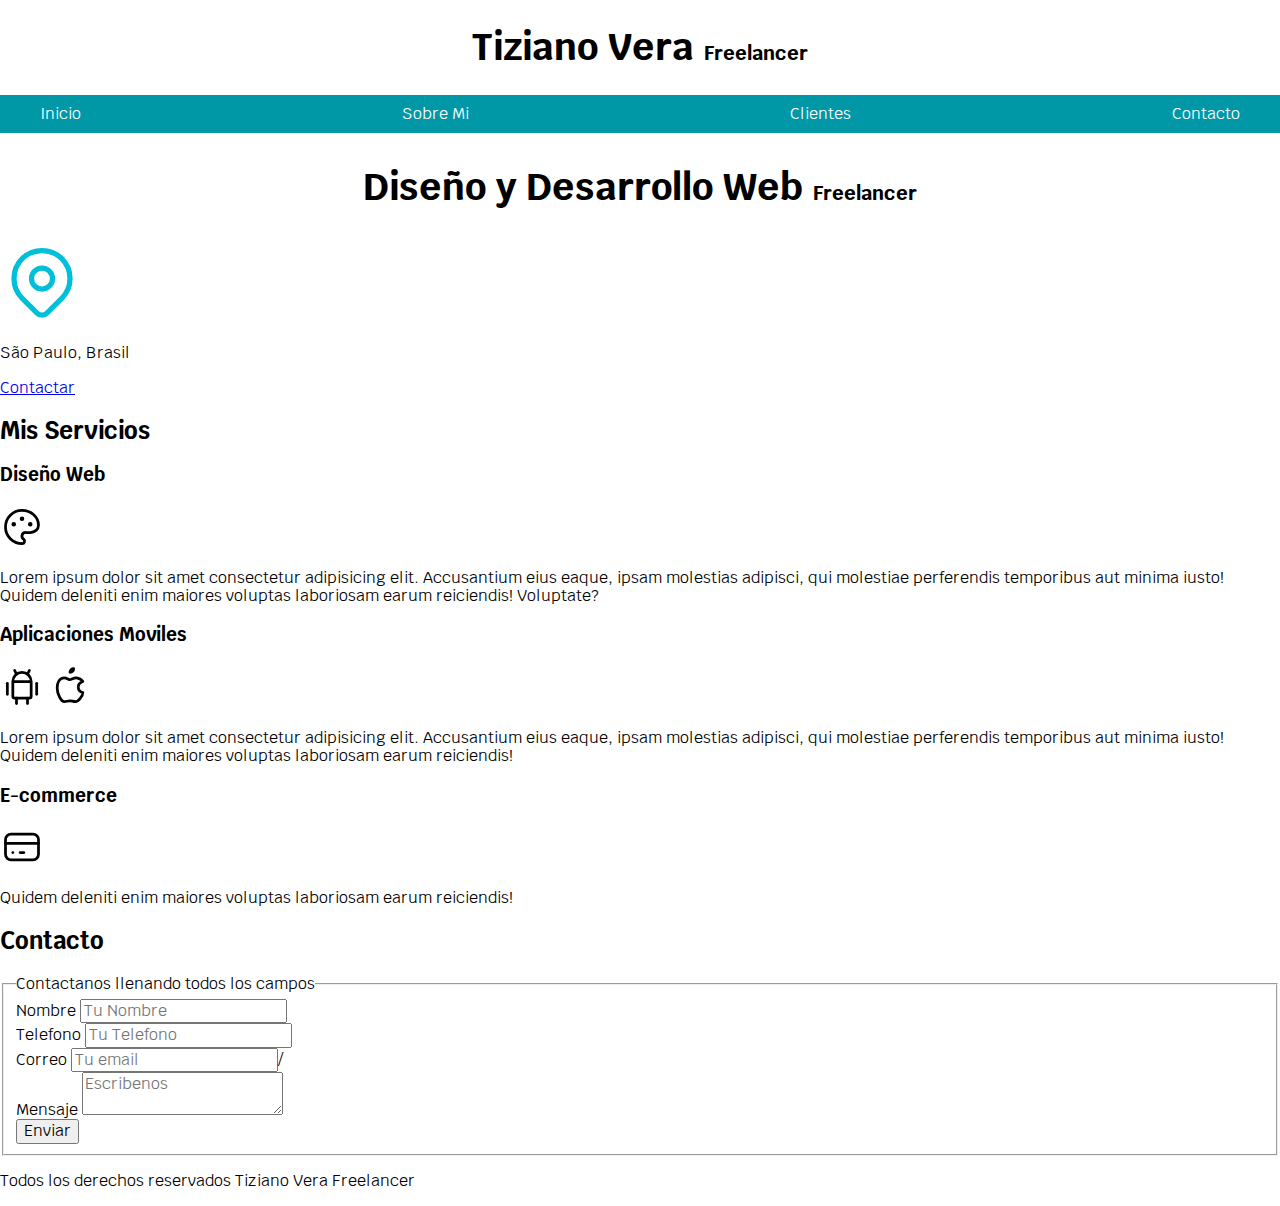
<file: index.html>
<!DOCTYPE html>
<html lang="en , pt , es">

<head>
    <meta charset="UTF-8">
    <meta http-equiv="X-UA-Compatible" content="IE=edge">
    <meta name="viewport" content="width=device-width, initial-scale=1.0">
    <title>Diseñador Freelancer</title>
    <link rel="preload" href="css/normalize.css" as="misestilos">
    <link rel="stylesheet" href="css/normalize.css">
    <link rel="preconnect" href="https://fonts.gstatic.com">
    <link href="https://fonts.googleapis.com/css2?family=Krub:wght@400;700&display=swap" rel="stylesheet">  
    <link rel="preload" href="css/misestilos.css" as="misestilos">
    <link href="css/misestilos.css" rel="stylesheet">
    
</head>

<body>
    <header>
        <h1 class="titulo">Tiziano Vera <span>Freelancer</span></h1>
    </header>
    <div class="nav-bg">
    <nav class="navegacion--principal contenedor">
        <a href="index.html">Inicio</a>
        <a href="nosotros.html">Sobre Mi</a>
        <a href="Clientes.html">Clientes</a>
        <a href="Contacto.html">Contacto</a>
    </nav>
    </div>
    <secction>
        <h2 class="titulo">Diseño y Desarrollo Web <span>Freelancer</span></h2>
            <svg xmlns="http://www.w3.org/2000/svg" class="icon icon-tabler icon-tabler-map-pin" width="84" height="84" viewBox="0 0 24 24" stroke-width="1.5" stroke="#00bfd8" fill="none" stroke-linecap="round" stroke-linejoin="round">
                <path stroke="none" d="M0 0h24v24H0z" fill="none"/>
                <circle cx="12" cy="11" r="3" />
                <path d="M17.657 16.657l-4.243 4.243a2 2 0 0 1 -2.827 0l-4.244 -4.243a8 8 0 1 1 11.314 0z" />
              </svg>
        <p>São Paulo, Brasil</p>
        <a href="#">Contactar</a>
    </secction>
    
    <main>
        <H2>Mis Servicios</H2>

        <section>
            <h3>Diseño Web</h3>
            
                <svg xmlns="http://www.w3.org/2000/svg" class="icon icon-tabler icon-tabler-palette" width="44" height="44" viewBox="0 0 24 24" stroke-width="1.5" stroke="#000000" fill="none" stroke-linecap="round" stroke-linejoin="round">
                    <path stroke="none" d="M0 0h24v24H0z" fill="none"/>
                    <path d="M12 21a9 9 0 1 1 0 -18a9 8 0 0 1 9 8a4.5 4 0 0 1 -4.5 4h-2.5a2 2 0 0 0 -1 3.75a1.3 1.3 0 0 1 -1 2.25" />
                    <circle cx="7.5" cy="10.5" r=".5" fill="currentColor" />
                    <circle cx="12" cy="7.5" r=".5" fill="currentColor" />
                    <circle cx="16.5" cy="10.5" r=".5" fill="currentColor" />
                  </svg>
            
            <p>Lorem ipsum dolor sit amet consectetur adipisicing elit. Accusantium eius eaque, ipsam molestias adipisci, qui
            molestiae perferendis temporibus aut minima iusto! Quidem deleniti enim maiores voluptas laboriosam earum
            reiciendis! Voluptate?</p>
        </section>

        <section>
            <h3>Aplicaciones Moviles</h3>
            
                <svg xmlns="http://www.w3.org/2000/svg" class="icon icon-tabler icon-tabler-brand-android" width="44" height="44" viewBox="0 0 24 24" stroke-width="1.5" stroke="#000000" fill="none" stroke-linecap="round" stroke-linejoin="round">
                    <path stroke="none" d="M0 0h24v24H0z" fill="none"/>
                    <line x1="4" y1="10" x2="4" y2="16" />
                    <line x1="20" y1="10" x2="20" y2="16" />
                    <path d="M7 9h10v8a1 1 0 0 1 -1 1h-8a1 1 0 0 1 -1 -1v-8a5 5 0 0 1 10 0" />
                    <line x1="8" y1="3" x2="9" y2="5" />
                    <line x1="16" y1="3" x2="15" y2="5" />
                    <line x1="9" y1="18" x2="9" y2="21" />
                    <line x1="15" y1="18" x2="15" y2="21" />
                  </svg>

                  <svg xmlns="http://www.w3.org/2000/svg" class="icon icon-tabler icon-tabler-brand-apple" width="44" height="44" viewBox="0 0 24 24" stroke-width="1.5" stroke="#000000" fill="none" stroke-linecap="round" stroke-linejoin="round">
                    <path stroke="none" d="M0 0h24v24H0z" fill="none"/>
                    <path d="M9 7c-3 0 -4 3 -4 5.5c0 3 2 7.5 4 7.5c1.088 -.046 1.679 -.5 3 -.5c1.312 0 1.5 .5 3 .5s4 -3 4 -5c-.028 -.01 -2.472 -.403 -2.5 -3c-.019 -2.17 2.416 -2.954 2.5 -3c-1.023 -1.492 -2.951 -1.963 -3.5 -2c-1.433 -.111 -2.83 1 -3.5 1c-.68 0 -1.9 -1 -3 -1z" />
                    <path d="M12 4a2 2 0 0 0 2 -2a2 2 0 0 0 -2 2" />
                  </svg>
            
            <p>Lorem ipsum dolor sit amet consectetur adipisicing elit. Accusantium eius eaque, ipsam molestias adipisci, qui
            molestiae perferendis temporibus aut minima iusto! Quidem deleniti enim maiores voluptas laboriosam earum
            reiciendis!</p>
        </section>

        <section>
            <h3>E-commerce</h3>
            
                <svg xmlns="http://www.w3.org/2000/svg" class="icon icon-tabler icon-tabler-credit-card" width="44" height="44" viewBox="0 0 24 24" stroke-width="1.5" stroke="#000000" fill="none" stroke-linecap="round" stroke-linejoin="round">
                    <path stroke="none" d="M0 0h24v24H0z" fill="none"/>
                    <rect x="3" y="5" width="18" height="14" rx="3" />
                    <line x1="3" y1="10" x2="21" y2="10" />
                    <line x1="7" y1="15" x2="7.01" y2="15" />
                    <line x1="11" y1="15" x2="13" y2="15" />
                  </svg>
            
            <p>Quidem deleniti enim maiores voluptas laboriosam earum
            reiciendis!</p>
        </section>
    </main>

    <section>
        <h2>Contacto</h2>
        <form>
            <fieldset>
                <legend>Contactanos llenando todos los campos</legend>
                <div>
                    <label>Nombre</label>
                    <input type="text" placeholder="Tu Nombre"/>
                </div>
                
                <div>
                    <label>Telefono</label>
                    <input type="tel" placeholder="Tu Telefono"/>  
                </div>
               
                <div>
                    <label>Correo</label>
                    <input type="email" placeholder="Tu email">/
                </div>
                
                <div>
                    <label>Mensaje</label>
                    <textarea placeholder="Escribenos"></textarea>
                </div>
                
                <div>
                    <input type="submit" value="Enviar">
                </div>

            </fieldset>
        </form>
    </section>
    
    <footer>
        <p>Todos los derechos reservados Tiziano Vera Freelancer</p>
    </footer>
    
</body>
</html>
</file>
<file: css/misestilos.css>
:root { /* custom properties */
    --blanco: #ffffff;
    --oscuro: #212121;
    --primarios: #ffc107;
    --secundario: #0097a7;
    --gris:#757575;
    --fuente-principal: 3.8rem;
}   
html {
    font-size: 62.5%;
}

body {
    font-size: 16px; /* 1 rem = 10 px */
    font-family: 'Krub', sans-serif;
}

.titulo {
    text-align: center;
    font-size: 3.8rem;
    
}

.titulo span {
    font-size: 2rem;
}

.contenedor {
    width: 120rem;
    
    /*margin-top: 0;
    margin-right: auto;
    margin-bottom: 0;
    margin-left: auto; */ 

    margin: 0 auto 0 auto; /* margin simplificado y 
    se simplifica cuando se repite*/
}

.nav-bg {
background-color: var(--secundario);
}

.navegacion--principal {
padding: 1rem;
display: flex;
justify-content: space-between;

}

.navegacion--principal a {

    color: var(--blanco);
    text-decoration: none;
}
</file>
